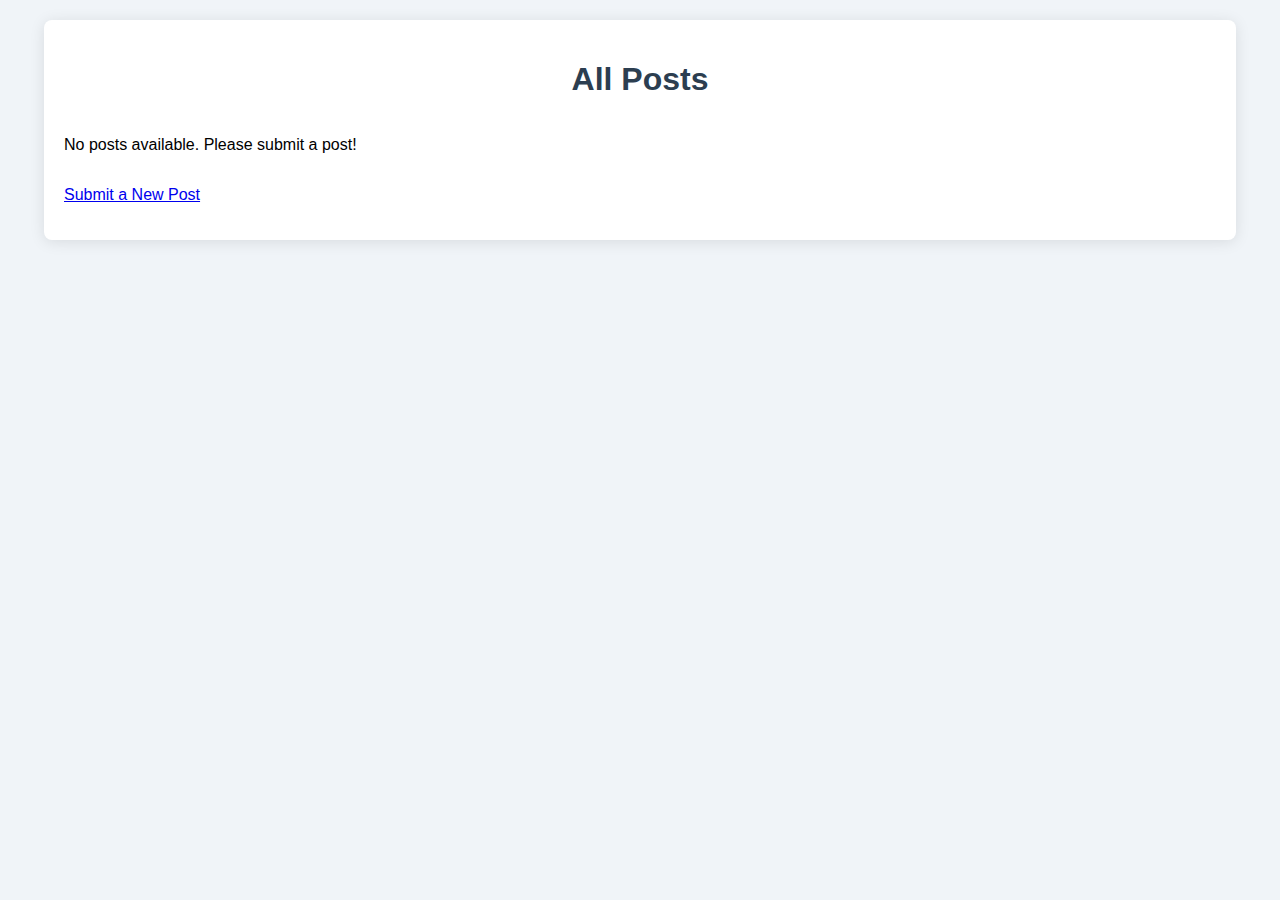
<file: index.html>
<!DOCTYPE html>
<html lang="en">
<head>
    <meta charset="UTF-8">
    <meta name="viewport" content="width=device-width, initial-scale=1.0">
    <title>All Posts</title>
    <link rel="stylesheet" href="styles.css">
</head>
<body>
    <div class="container">
        <h1>All Posts</h1>
        <div id="postContainer" class="post-grid"></div>
        <p><a href="form.html">Submit a New Post</a></p>
    </div>

    <script>
        // Placeholder for where you'd fetch posts from a server
        async function fetchPosts() {
            // Implement fetching posts from server or JSON file here
            return [];
        }

        const posts = []; // Replace with fetched posts
        const postContainer = document.getElementById('postContainer');

        async function loadPosts() {
            const fetchedPosts = await fetchPosts();
            posts.push(...fetchedPosts);

            if (posts.length === 0) {
                postContainer.innerHTML = '<p>No posts available. Please submit a post!</p>';
            } else {
                posts.forEach(post => {
                    const postDiv = document.createElement('div');
                    postDiv.classList.add('post-card');

                    postDiv.innerHTML = `
                        <div class="post-image">
                            <img src="${post.logo}" alt="${post.name}" class="logo">
                        </div>
                        <div class="post-details">
                            <h2>${post.name}</h2>
                            <p>${post.description}</p>
                            <p><strong>Start Date:</strong> ${post.startDate}</p>
                        </div>
                        <div class="post-link">
                            <a href="${post.link}" class="button">Join Airdrop</a>
                        </div>
                    `;
                    postContainer.appendChild(postDiv);
                });
            }
        }

        loadPosts();
    </script>
</body>
</html>
</file>
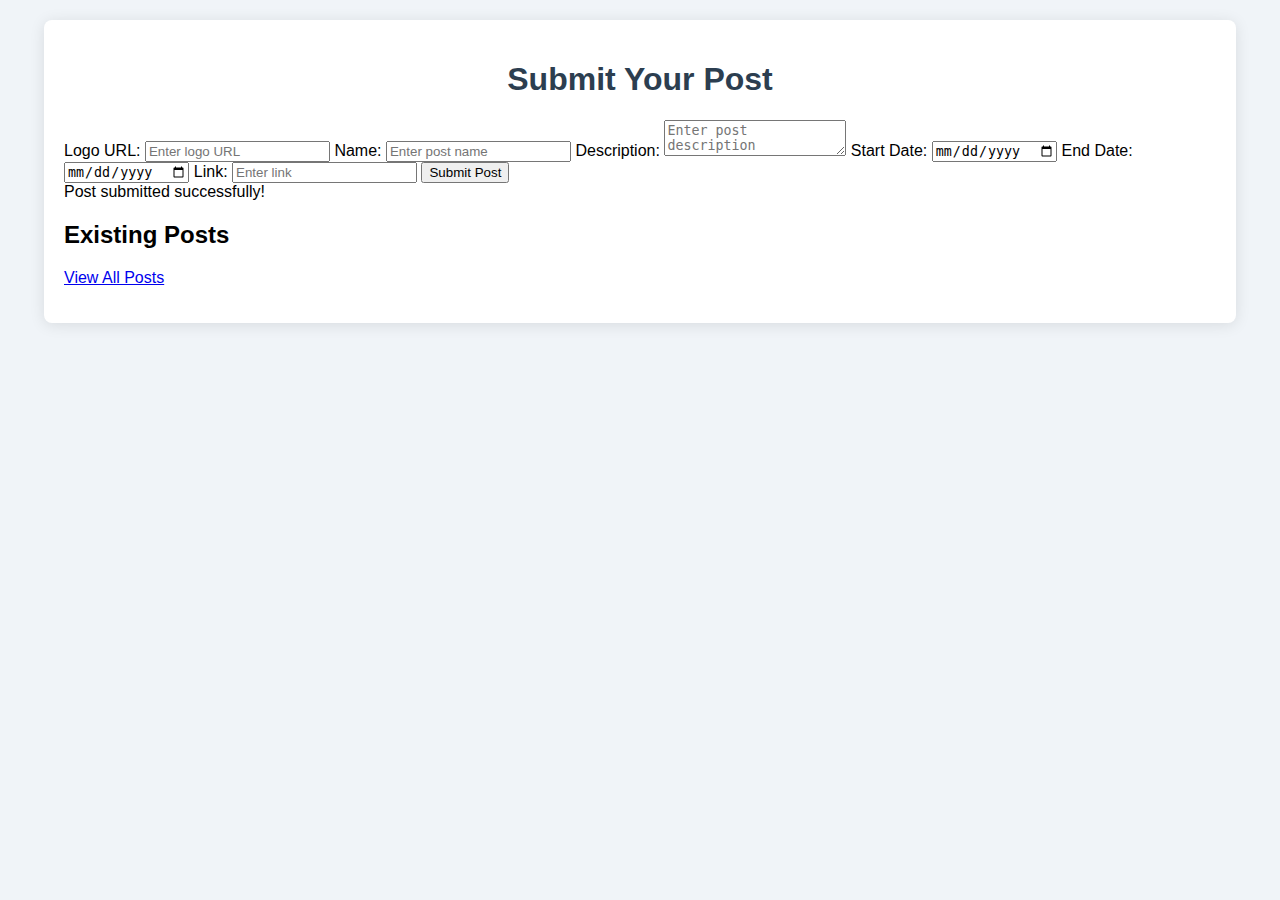
<file: form.html>
<!DOCTYPE html>
<html lang="en">
<head>
    <meta charset="UTF-8">
    <meta name="viewport" content="width=device-width, initial-scale=1.0">
    <title>Submit Post</title>
    <link rel="stylesheet" href="styles.css">
</head>
<body>
    <div class="container">
        <h1>Submit Your Post</h1>
        <form id="postForm">
            <label for="logo">Logo URL:</label>
            <input type="text" id="logo" placeholder="Enter logo URL" required>

            <label for="name">Name:</label>
            <input type="text" id="name" placeholder="Enter post name" required>

            <label for="description">Description:</label>
            <textarea id="description" placeholder="Enter post description" required></textarea>

            <label for="startDate">Start Date:</label>
            <input type="date" id="startDate" required>

            <label for="endDate">End Date:</label>
            <input type="date" id="endDate" required>

            <label for="link">Link:</label>
            <input type="url" id="link" placeholder="Enter link" required>

            <button type="submit">Submit Post</button>
        </form>
        <div id="successMessage" class="hidden">Post submitted successfully!</div>

        <h2>Existing Posts</h2>
        <div id="existingPosts"></div>
        <p><a href="index.html">View All Posts</a></p>
    </div>

    <script>
        // Placeholder for where you'd fetch and display posts from a server
        async function fetchPosts() {
            // Implement fetching posts from server or JSON file here
            return [];
        }

        const posts = []; // Replace with fetched posts

        document.getElementById('postForm').addEventListener('submit', function(event) {
            event.preventDefault();
            const newPost = {
                logo: document.getElementById('logo').value,
                name: document.getElementById('name').value,
                description: document.getElementById('description').value,
                startDate: document.getElementById('startDate').value,
                endDate: document.getElementById('endDate').value,
                link: document.getElementById('link').value
            };

            // Here you would send the newPost to your server or save it to a file
            // After saving, you might want to update the existing posts displayed
            posts.push(newPost);
            displayExistingPosts();
            this.reset();
            showSuccessMessage();
        });

        function showSuccessMessage() {
            const successMessage = document.getElementById('successMessage');
            successMessage.classList.remove('hidden');
            setTimeout(() => {
                successMessage.classList.add('hidden');
            }, 3000);
        }

        function displayExistingPosts() {
            const existingPostsContainer = document.getElementById('existingPosts');
            existingPostsContainer.innerHTML = '';

            posts.forEach(post => {
                const postDiv = document.createElement('div');
                postDiv.classList.add('post-card');
                postDiv.innerHTML = `
                    <img src="${post.logo}" alt="${post.name}" class="logo">
                    <h2>${post.name}</h2>
                    <p>${post.description}</p>
                    <p><strong>Start Date:</strong> ${post.startDate}</p>
                    <p><strong>End Date:</strong> ${post.endDate}</p>
                    <button class="edit-button">Edit</button>
                `;
                existingPostsContainer.appendChild(postDiv);
            });
        }

        fetchPosts().then(fetchedPosts => {
            // Use fetched posts to update the local posts array
            posts.push(...fetchedPosts);
            displayExistingPosts();
        });
    </script>
</body>
</html>
</file>
<file: styles.css>
body {
    font-family: 'Arial', sans-serif;
    margin: 0;
    padding: 0;
    background-color: #f0f4f8;
}

.container {
    width: 90%;
    max-width: 1200px;
    margin: 20px auto;
    background: white;
    padding: 20px;
    border-radius: 8px;
    box-shadow: 0 2px 15px rgba(0, 0, 0, 0.1);
}

h1 {
    color: #2c3e50;
    text-align: center;
}

.post-grid {
    display: grid;
    grid-template-columns: repeat(auto-fill, minmax(300px, 1fr));
    gap: 20px;
}

.post-card {
    background: #ecf0f1;
    border-radius: 8px;
    padding: 15px;
    box-shadow: 0 1px 5px rgba(0, 0, 0, 0.1);
    transition: transform 0.2s;
}

.post-card:hover {
    transform: translateY(-2px);
}

.post-image {
    text-align: center;
    margin-bottom: 10px;
}

.logo {
    width: 100px;
    height: 100px;
    border-radius: 50%;
}

.post-details {
    text-align: center;
    margin-bottom: 10px;
}

.post-link {
    text-align: center;
}

.button {
    display: inline-block;
    padding: 10px 15px;
    background-color: #3498db;
    color: white;
    text-decoration: none;
    border-radius: 4px;
    transition: background-color 0.3s;
}

.button:hover {
    background-color: #2980b9;
}
</file>
